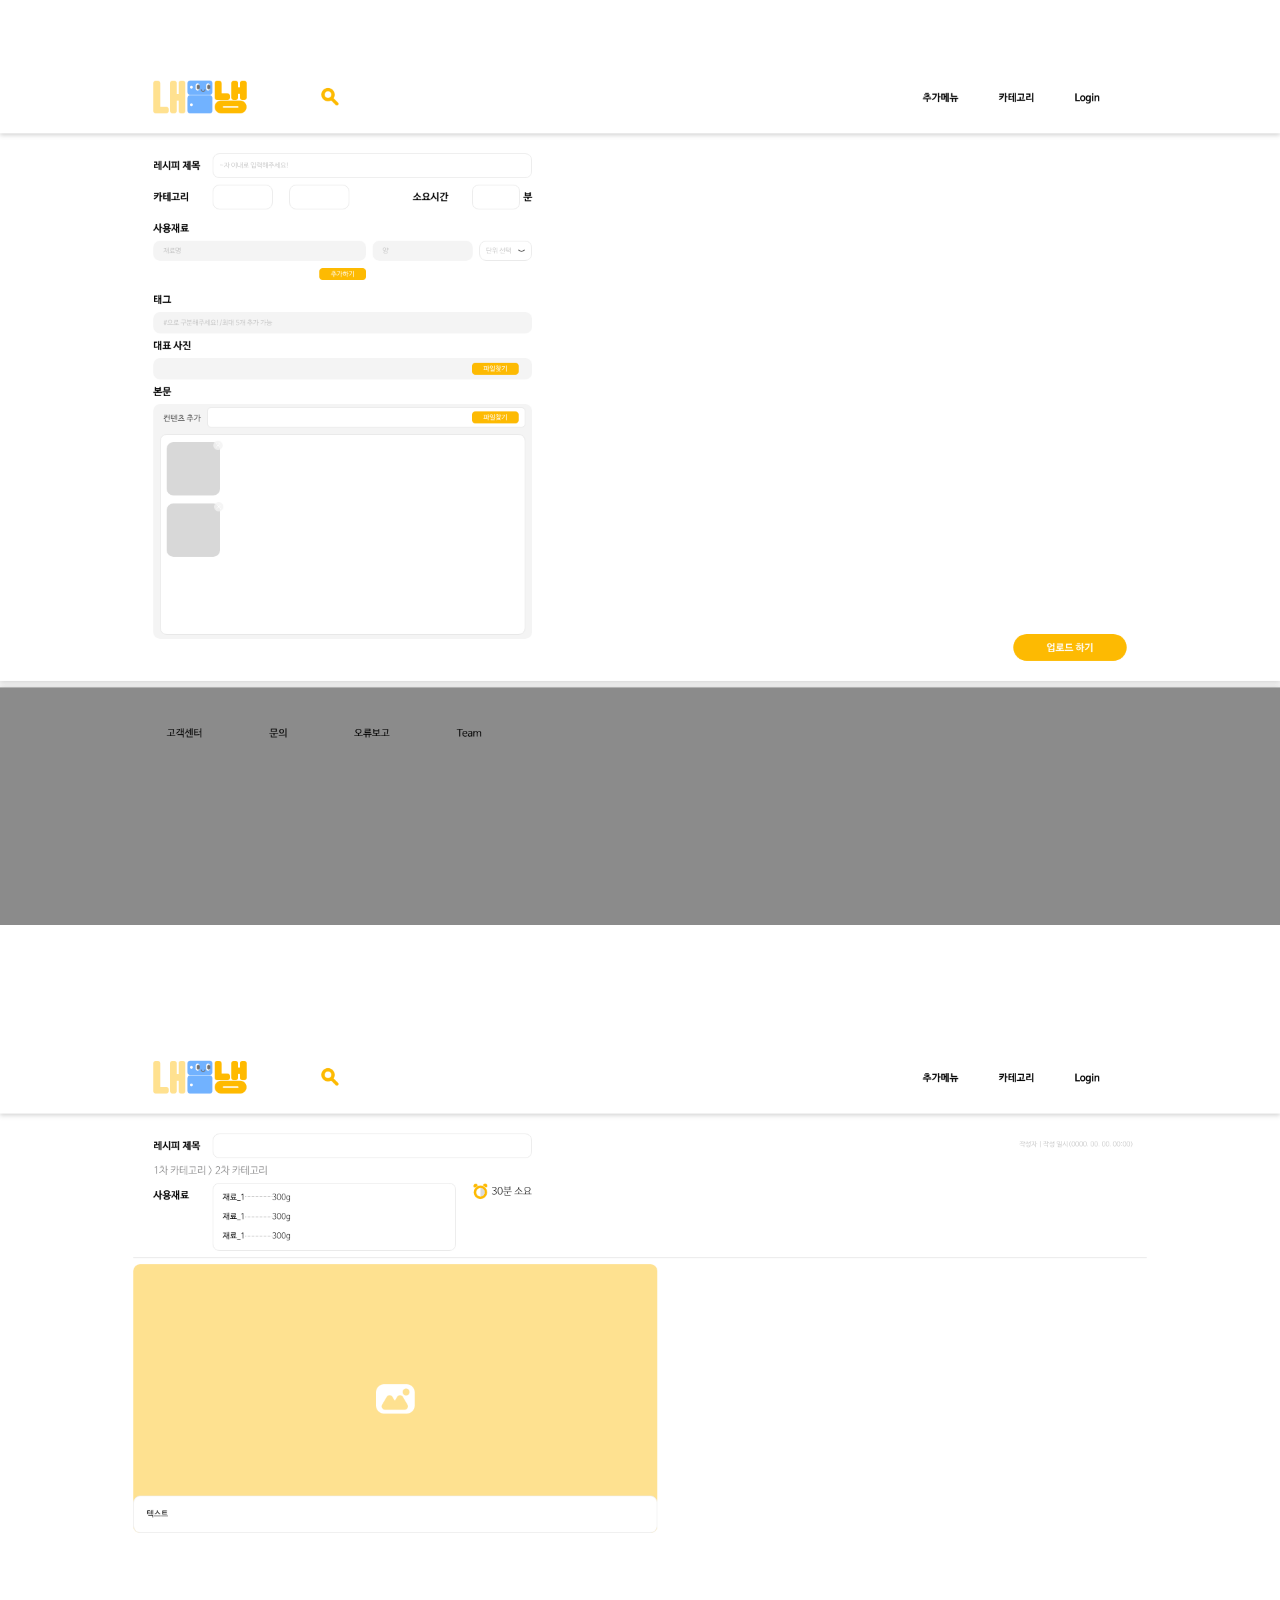
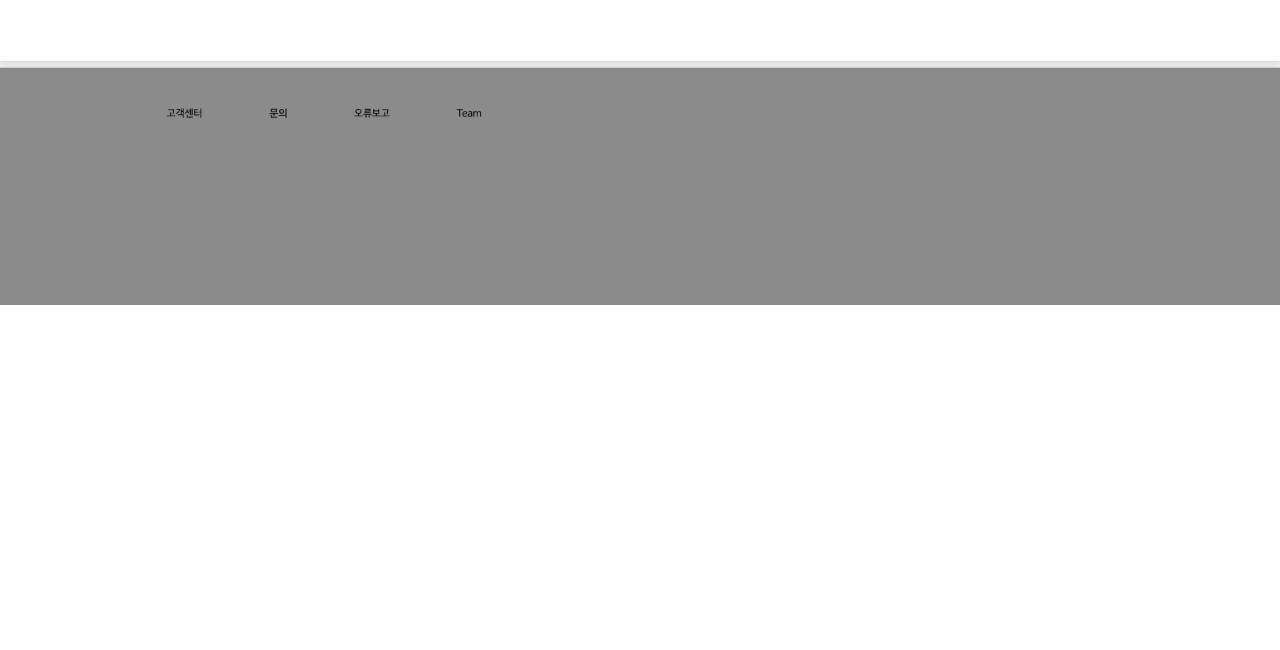
<file: test.html>
<!DOCTYPE html>
<html lang="ko">
<head>
    <meta charset="UTF-8">
    <meta http-equiv="X-UA-Compatible" content="IE=edge">
    <meta name="viewport" content="width=device-width, initial-scale=1.0">
    <title>Document</title>
    <style>
        body {
            width: 100%;
            height: 250vh;
            background: url('./assets/img/layout/naenang-notice.png') no-repeat top / contain;
        }
        * {
            margin:0;
            padding:0;
        }
    </style>
</head>
<body>
</body>
</html>
</file>
